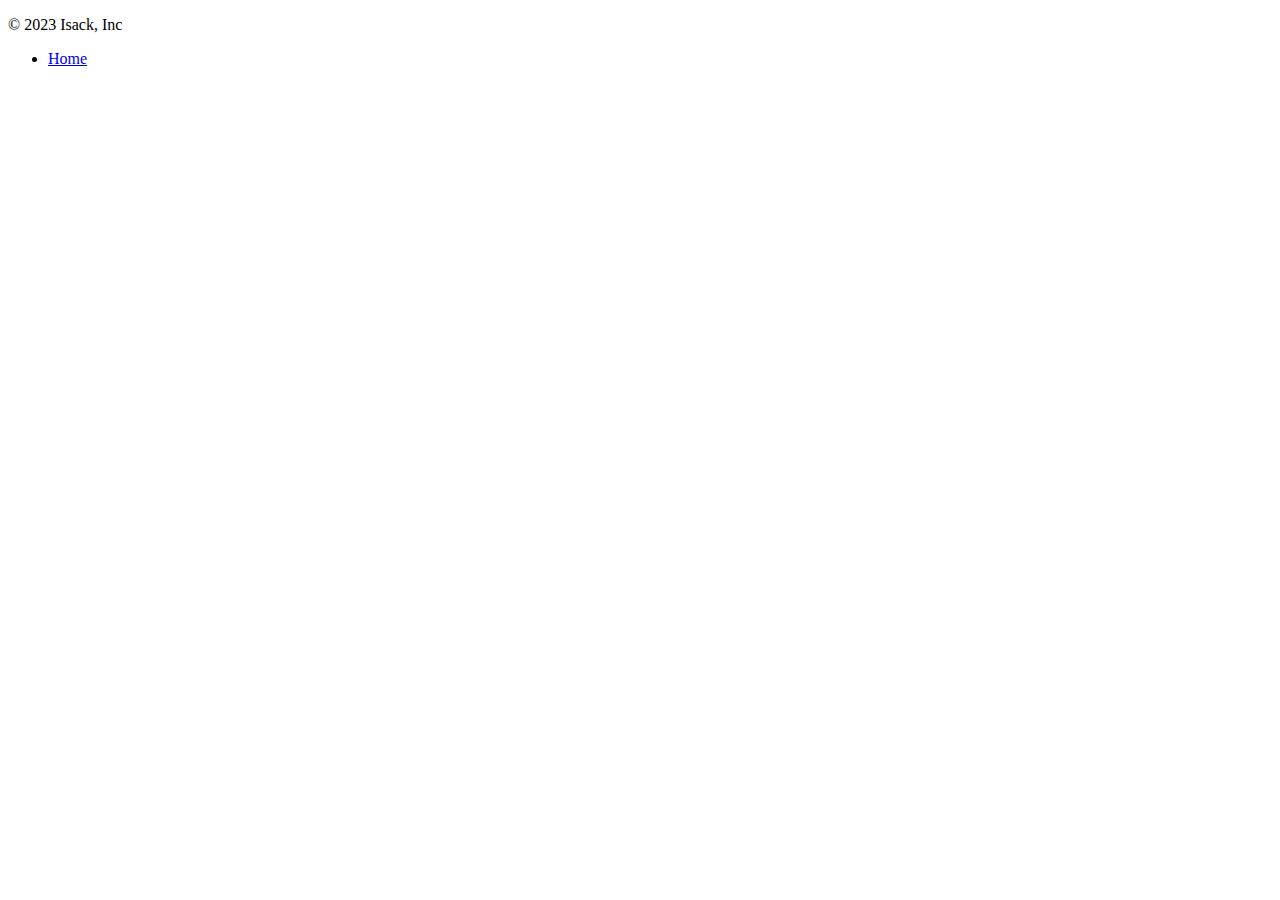
<file: src/main/resources/templates/footer.html>
<!DOCTYPE html>
<html lang="ko" xmlns:th="http://www.thymeleaf.org">
<head>
    <meta charset="UTF-8">
    <title>Footer template</title>
</head>
<body>
<footer class="container d-flex flex-wrap justify-content-between align-items-center py-3 my-4 border-top">
    <p class="col-md-4 mb-0 text-muted">&copy; 2023 Isack, Inc</p>

    <ul class="nav col-md-4 justify-content-end">
        <li class="nav-item"><a href="/" class="nav-link px-2 text-muted">Home</a></li>
    </ul>
</footer>
</body>
</html>
</file>
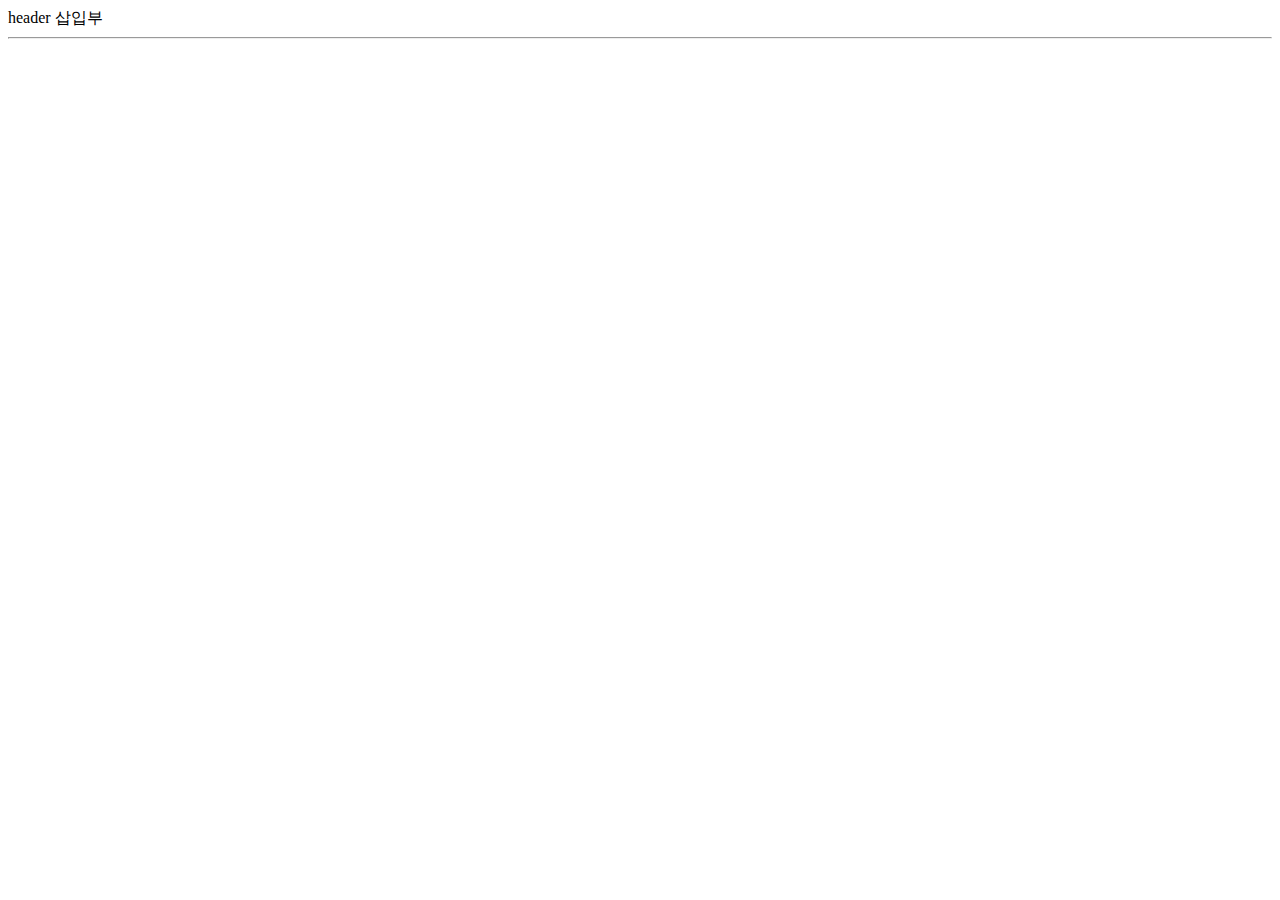
<file: src/main/resources/templates/header.html>
<!DOCTYPE html>
<html lang="ko" xmlns:th="http://www.thymeleaf.org">
<head>
    <meta charset="UTF-8">
    <title>Header template</title>
</head>

<body>
<header>
    header 삽입부
    <hr>
</header>
</body>
</html>
</file>
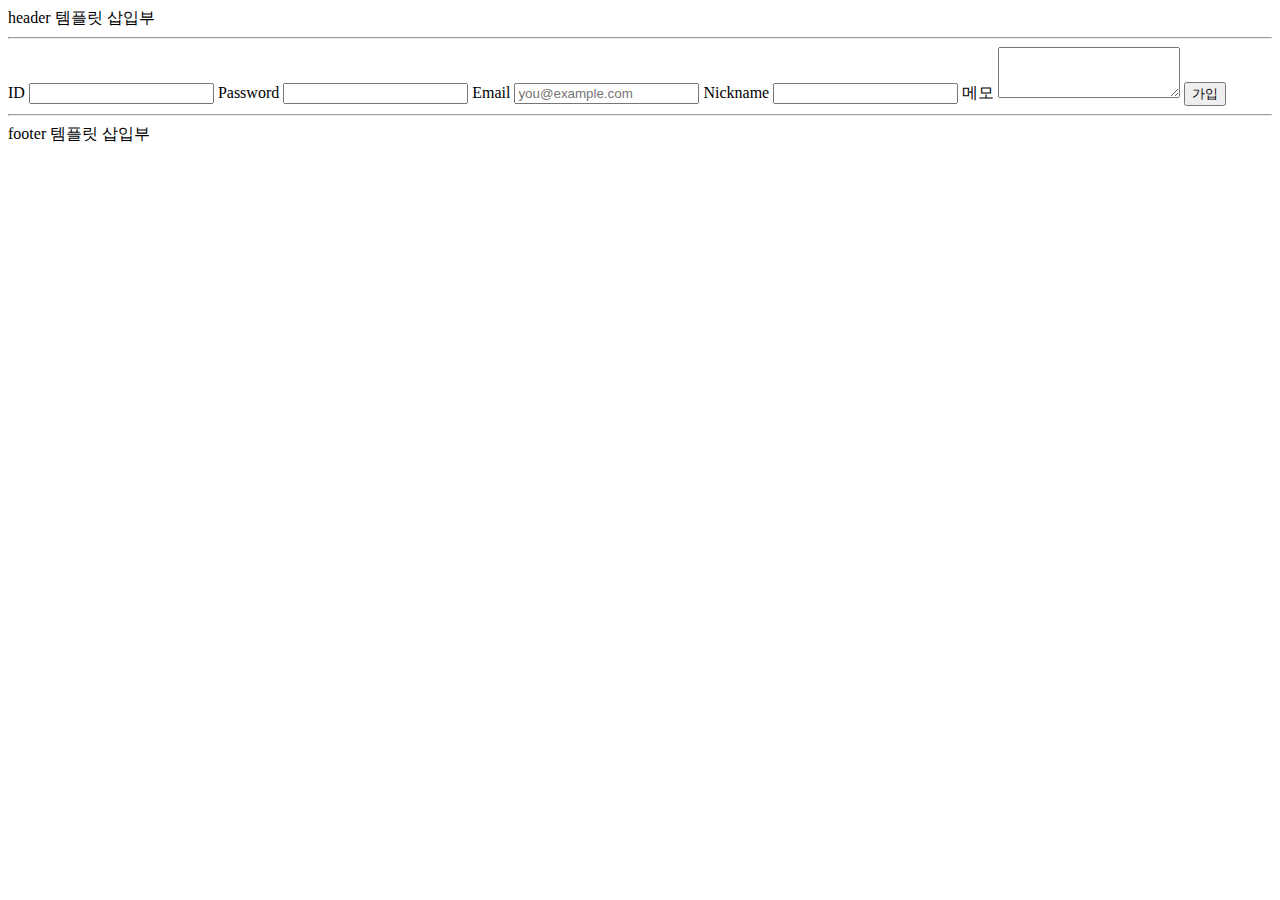
<file: src/main/resources/templates/sign-up.html>
<!DOCTYPE html>
<html lang="ko">
<head>
    <meta charset="UTF-8">
    <title>회원 가입</title>
</head>
<body>
<header>
    header 템플릿 삽입부
    <hr>
</header>

<form>
    <label for="userId">ID</label>
    <input id="userId" type="text" required>
    <label for="password">Password</label>
    <input id="password" type="password" required>
    <label for="email">Email</label>
    <input id="email" type="email" placeholder="you@example.com">
    <label for="nickname">Nickname</label>
    <input id="nickname" type="text">
    <label for="memo">메모</label>
    <textarea id="memo" rows="3"></textarea>
    <button type="submit">가입</button>
</form>

<footer>
    <hr>
    footer 템플릿 삽입부
</footer>

</body>
</html>
</file>
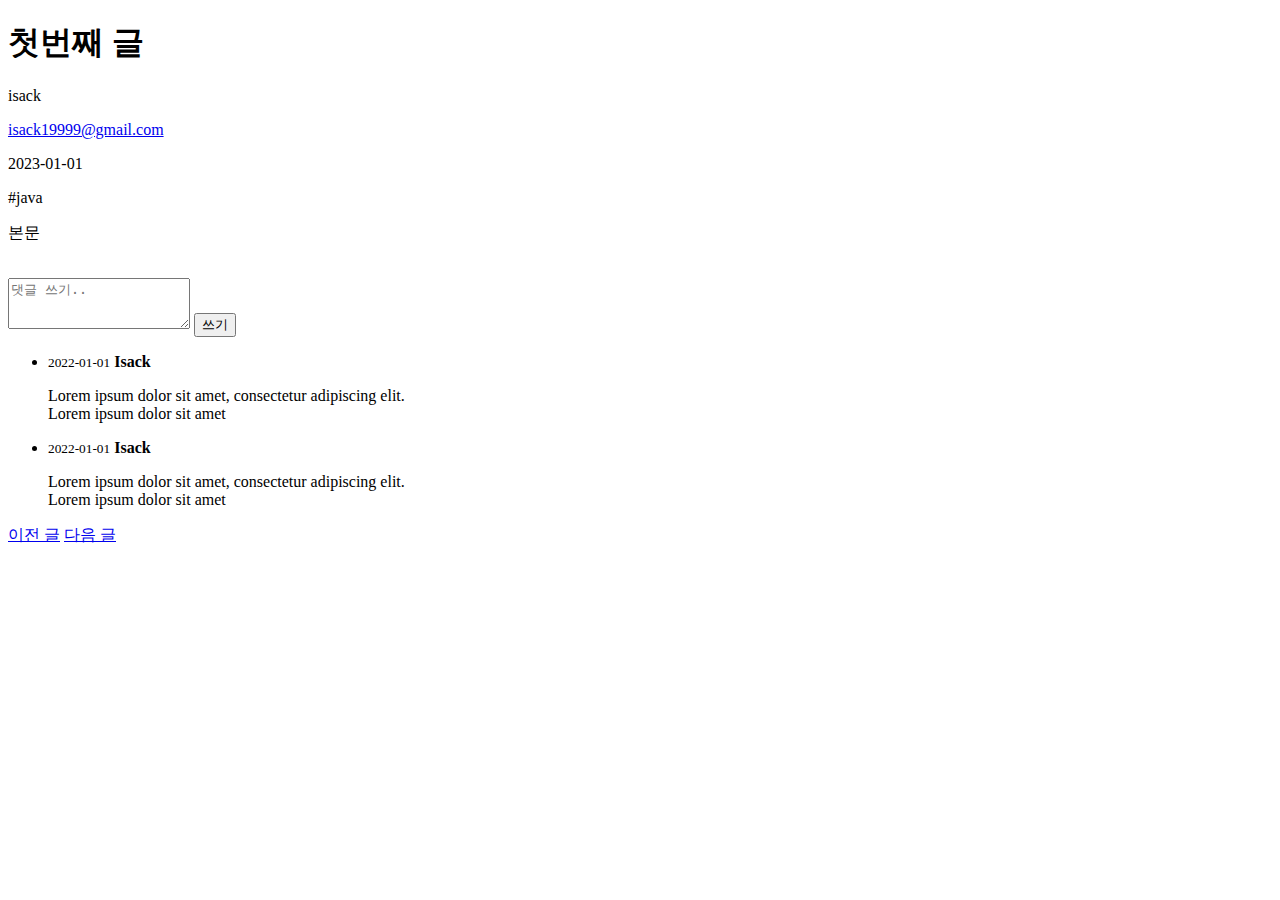
<file: src/main/resources/templates/articles/detail.html>
<!DOCTYPE html>
<html lang="ko">
<head>
    <meta charset="UTF-8">
    <title>게시글 페이지</title>
</head>
<body>

    <header id="header"></header>

    <main>
        <header>
            <h1>첫번째 글</h1>
        </header>

        <aside>
            <p>isack</p>
            <p><a href="mailto:isack19999@gmail.com">isack19999@gmail.com</a></p>
            <p><time datetime="2023-01-01T00:00:00">2023-01-01</time></p>
            <p>#java</p>
        </aside>

        <section>
            <p>본문<br><br></p>

            <div>
                <form>
                    <label for="articleComment" hidden>댓글</label>
                    <textarea id="articleComment" placeholder="댓글 쓰기.." rows="3"></textarea>
                    <button type="submit">쓰기</button>
                </form>

                <ul>
                    <li>
                        <div>
                            <time><small>2022-01-01</small></time>
                            <strong>Isack</strong>
                            <p>
                                Lorem ipsum dolor sit amet, consectetur adipiscing elit.<br>
                                Lorem ipsum dolor sit amet
                            </p>
                        </div>
                    </li>
                    <li>
                        <div>
                            <time><small>2022-01-01</small></time>
                            <strong>Isack</strong>
                            <p>
                                Lorem ipsum dolor sit amet, consectetur adipiscing elit.<br>
                                Lorem ipsum dolor sit amet
                            </p>
                        </div>
                    </li>
                </ul>
            </div>

            <nav>
                <a href="#">이전 글</a>
                <a href="#">다음 글</a>
            </nav>
        </section>

    </main>

    <footer id="footer"></footer>

</body>
</html>
</file>
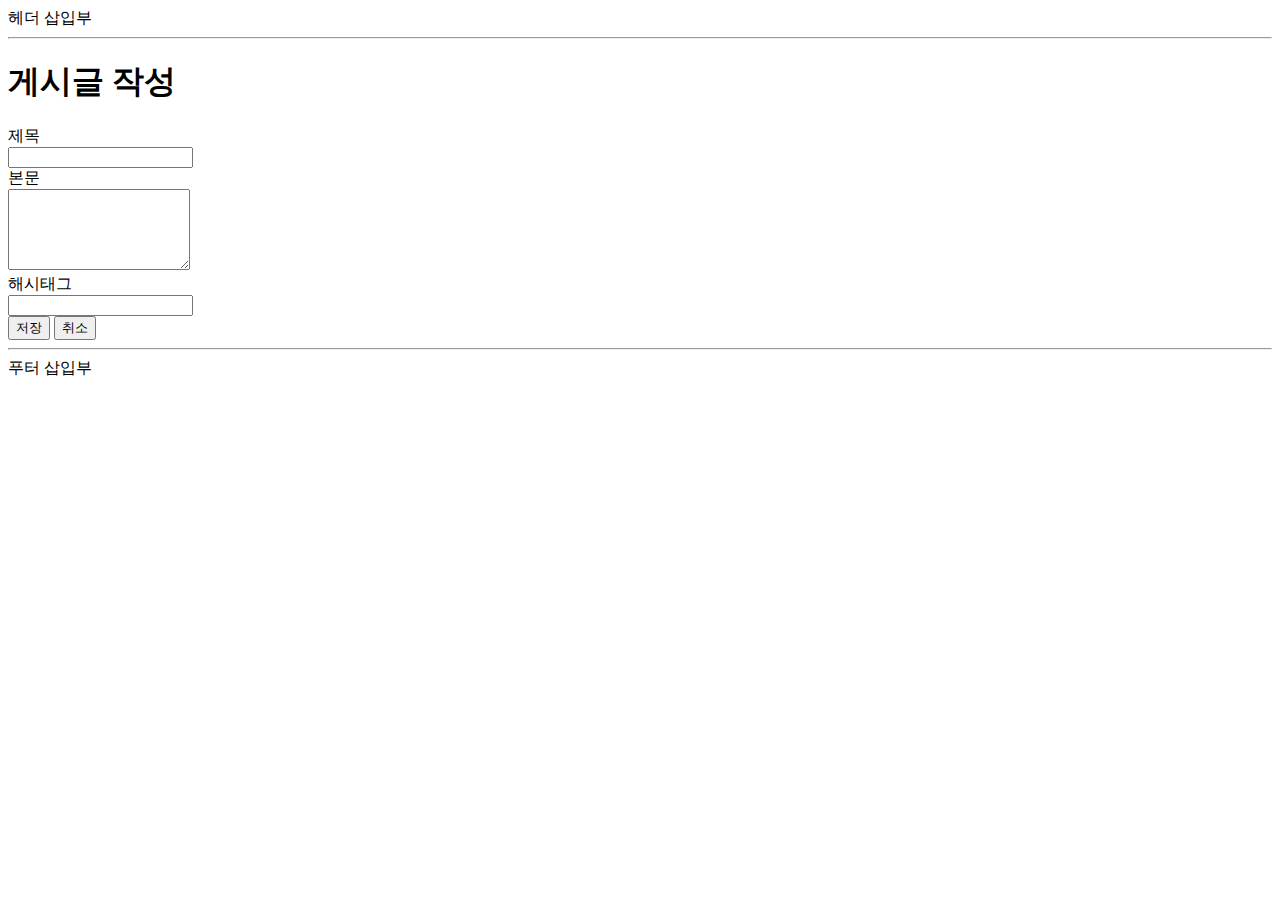
<file: src/main/resources/templates/articles/form.html>
<!DOCTYPE html>
<html lang="ko">
<head>
    <meta charset="UTF-8">
    <meta name="viewport" content="width=device-width, initial-scale=1">
    <meta name="description" content="">
    <meta name="author" content="Uno Kim">
    <title>새 게시글 등록</title>

    <link href="https://cdn.jsdelivr.net/npm/bootstrap@5.2.0-beta1/dist/css/bootstrap.min.css" rel="stylesheet" integrity="sha384-0evHe/X+R7YkIZDRvuzKMRqM+OrBnVFBL6DOitfPri4tjfHxaWutUpFmBp4vmVor" crossorigin="anonymous">
</head>

<body>

<header id="header">
    헤더 삽입부
    <hr>
</header>

<div class="container">
    <header id="article-form-header" class="py-5 text-center">
        <h1>게시글 작성</h1>
    </header>

    <form id="article-form">
        <div class="row mb-3 justify-content-md-center">
            <label for="title" class="col-sm-2 col-lg-1 col-form-label text-sm-end">제목</label>
            <div class="col-sm-8 col-lg-9">
                <input type="text" class="form-control" id="title" name="title" required>
            </div>
        </div>
        <div class="row mb-3 justify-content-md-center">
            <label for="content" class="col-sm-2 col-lg-1 col-form-label text-sm-end">본문</label>
            <div class="col-sm-8 col-lg-9">
                <textarea class="form-control" id="content" name="content" rows="5" required></textarea>
            </div>
        </div>
        <div class="row mb-4 justify-content-md-center">
            <label for="hashtag" class="col-sm-2 col-lg-1 col-form-label text-sm-end">해시태그</label>
            <div class="col-sm-8 col-lg-9">
                <input type="text" class="form-control" id="hashtag" name="hashtag">
            </div>
        </div>
        <div class="row mb-5 justify-content-md-center">
            <div class="col-sm-10 d-grid gap-2 d-sm-flex justify-content-sm-end">
                <button type="submit" class="btn btn-primary" id="submit-button">저장</button>
                <button type="button" class="btn btn-secondary" id="cancel-button">취소</button>
            </div>
        </div>
    </form>
</div>

<footer id="footer">
    <hr>
    푸터 삽입부
</footer>

<script src="https://cdn.jsdelivr.net/npm/bootstrap@5.2.0-beta1/dist/js/bootstrap.bundle.min.js" integrity="sha384-pprn3073KE6tl6bjs2QrFaJGz5/SUsLqktiwsUTF55Jfv3qYSDhgCecCxMW52nD2" crossorigin="anonymous"></script>
</body>
</html>
</file>
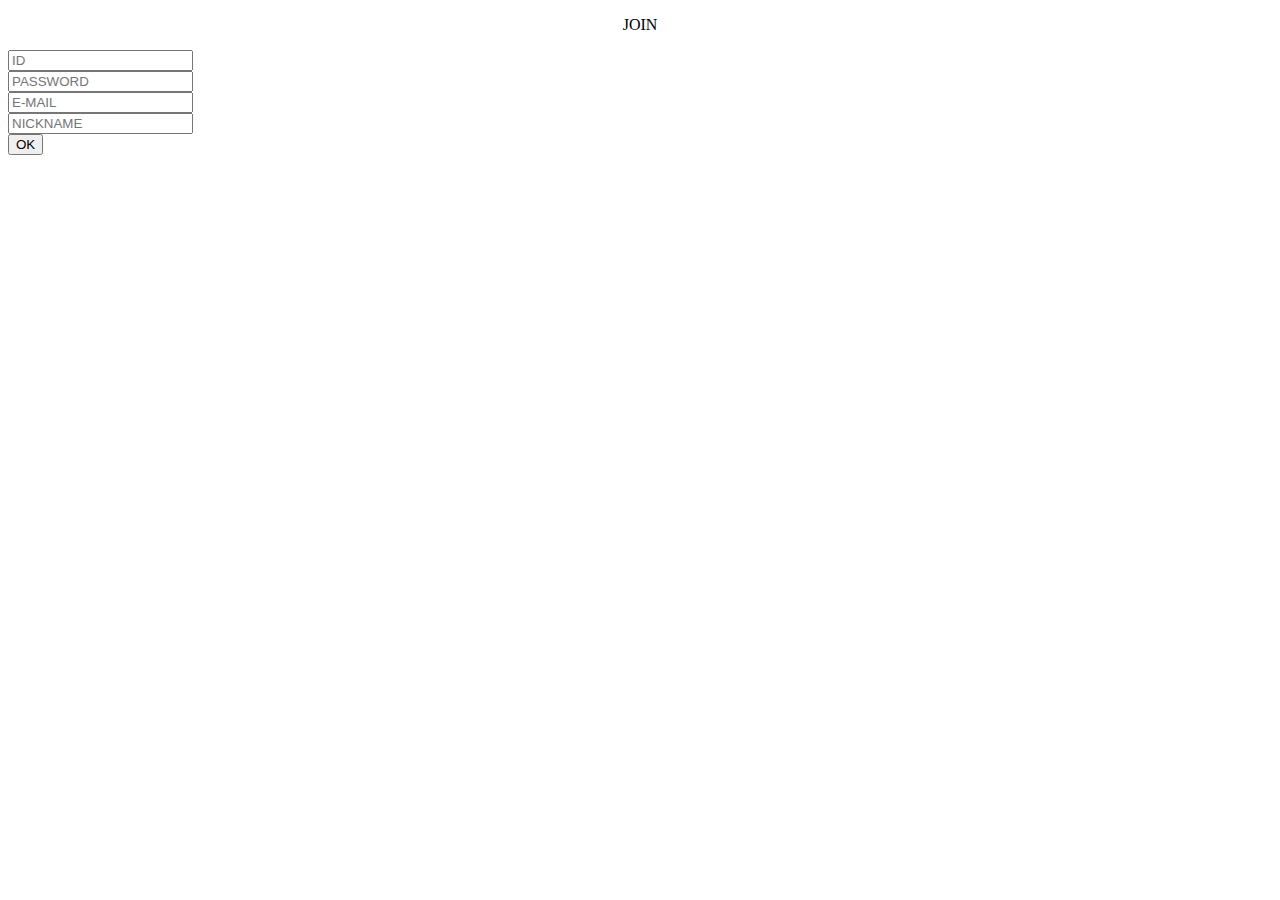
<file: src/main/resources/templates/users/join.html>
<!DOCTYPE html>
<html lang="en">
<head>
    <meta charset="UTF-8">
    <title>회원가입 폼</title>
</head>
<body>
<form action="/users/form" method="post">

    <div>
        <p class="sign" align="center">JOIN</p>
    </div>

    <div>
        <input placeholder="ID" type="text" id="userId" name="userId">
    </div>
    <div>
        <input placeholder="PASSWORD" type="password" id="userPassword" name="userPassword">
    </div>
    <div>
        <input placeholder="E-MAIL" type="text" id="email" name="email">
    </div>
    <div>
        <input placeholder="NICKNAME" type="text" id="nickname" name="nickname">
    </div>
    <div>
        <button type="submit">OK</button>
    </div>
</form>
</body>
</html>
</file>
